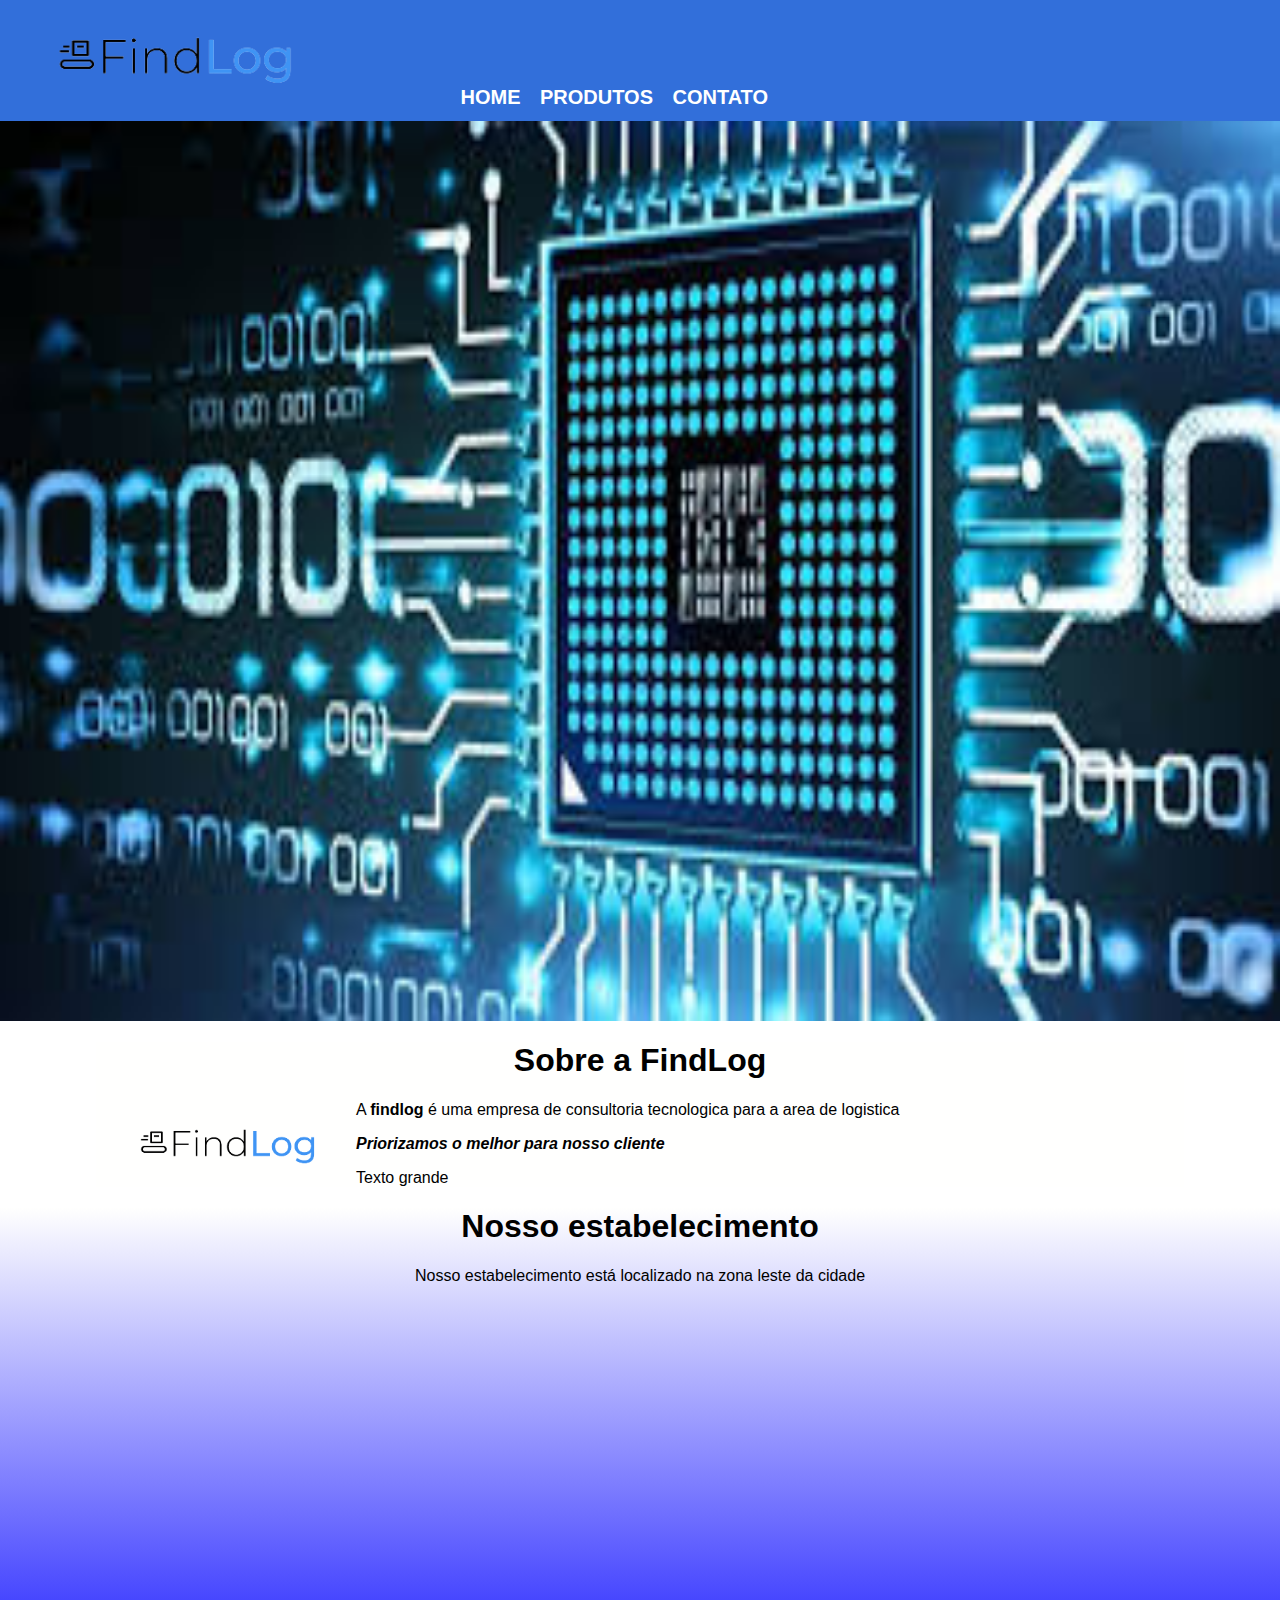
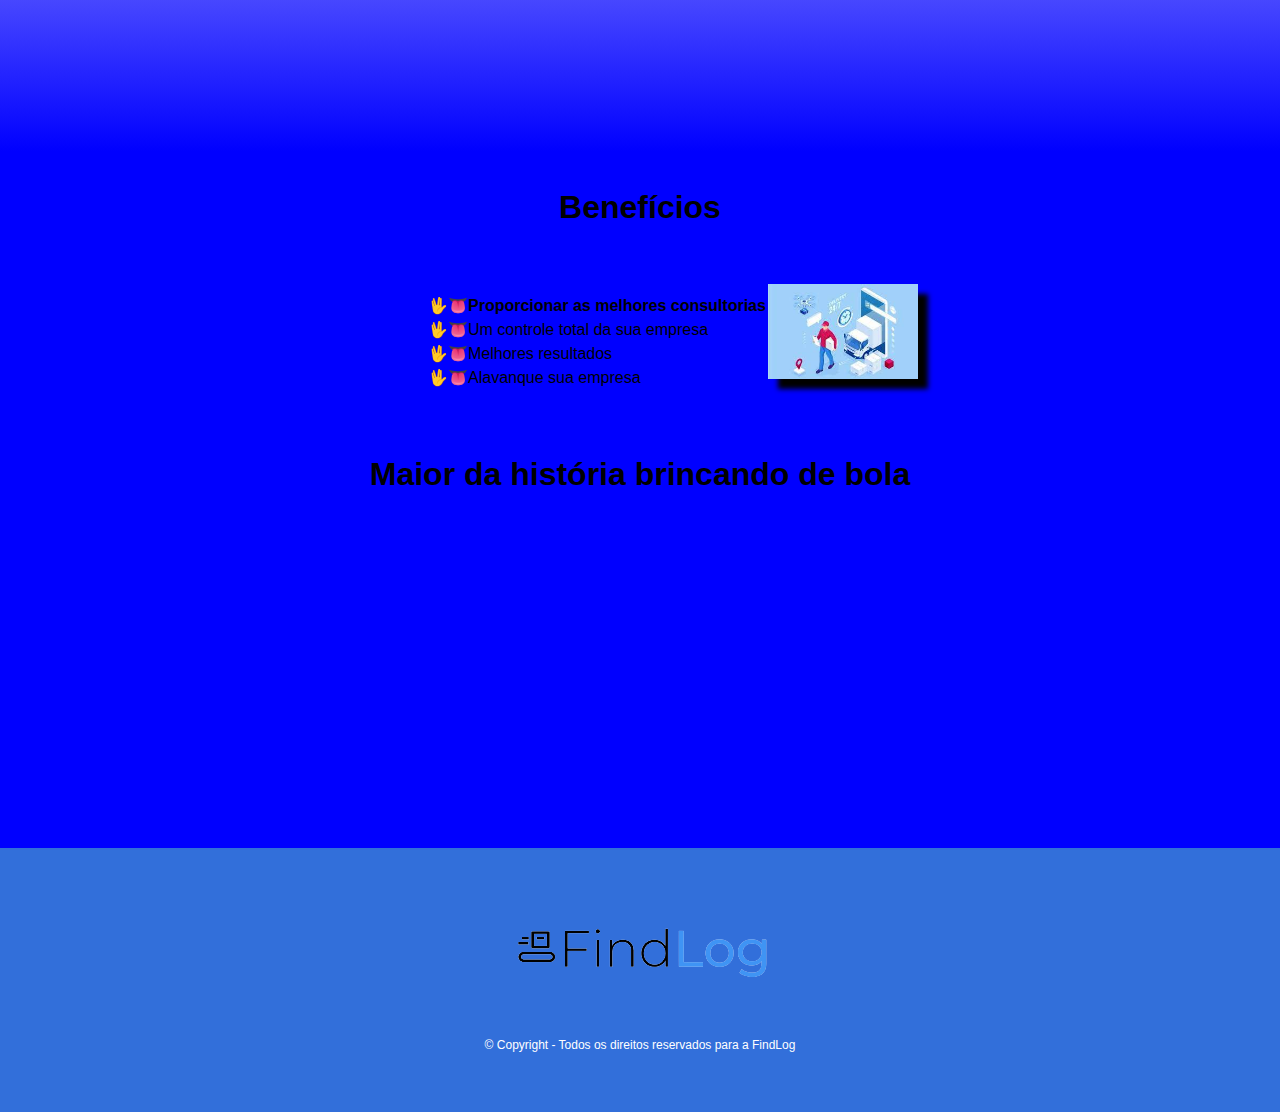
<file: index.html>
<html>
    <head>
        <link href="estilo.css" rel="stylesheet">
        <!--Colocar icone no site-->
        <link href = "assets/imagens/findlogoriginal.ico" rel="shortcut icon">
        <title>FindLog</title>

    </head>
    <body>
        <!--Logotipo e Menu-->
        <header>
            <!--Divisão entre as caixas-->
            <div class="logo_caixa">
                <img src="assets/imagens/findlogoriginal.png" title= "FindLog" class="logo"/>
                <nav>
                    <ul>
                        <!-- Aqui fizemos o menu e quando clicar abre uma página do google -->
                        <li><a href="index.html" >Home</a></li>
                        <li><a href="produtos.html" >Produtos</a></li>
                        <li><a href="https://www.google.com/intl/pt-BR/gmail/about/" target="_blank">Contato</a></li>

                </nav>
            </div>
        </header>
        <!--Banner do Site-->
        <img src="assets/imagens/banner.jfif" class = "banner"/>
        <!--Sobre a pizzaria-->
        <main>
            <section class = "area_find">
                <h1 class ="titulo_find">Sobre a FindLog</h1>
                <img src="assets/imagens/findlogoriginal.png" class="findlog">
                <p>A <strong>findlog</strong> é uma empresa de consultoria tecnologica para a area de logistica</p>
                <p><strong><i>Priorizamos o melhor para nosso cliente</i></strong></p>
                <p>Texto grande</p>
            </section>
            <!--Nosso estabelecimento (mapa)-->
            <section class = "mapa">
                <h1 class ="titulo_find">Nosso estabelecimento</h1>
                <p>Nosso estabelecimento está localizado na zona leste da cidade</p>

                <iframe src="https://www.google.com/maps/embed?pb=!1m18!1m12!1m3!1d3656.092847617926!2d-46.722614323758854!3d-23.601002863051527!2m3!1f0!2f0!3f0!3m2!1i1024!2i768!4f13.1!3m3!1m2!1s0x94ce56c31b1fe649%3A0x7d134f4dfc6618c2!2sEst%C3%A1dio%20do%20Morumbi!5e0!3m2!1spt-BR!2sbr!4v1693521689451!5m2!1spt-BR!2sbr" 
                width="600" height="450" style="border:0;"
                 allowfullscreen="" loading="lazy" 
                 referrerpolicy="no-referrer-when-downgrade">
                </iframe>
            </section>
            <!--Beneficios-->
            <section class="beneficios">
                <h1 class = "titulo-padrao">Benefícios</h1>
                <div class="conteudo_beneficios">
                <!--Lista-->
                    <ul class = "lista_beneficios">
                        <li class = "itens">Proporcionar as melhores consultorias</li>
                        <li class = "itens">Um controle total da sua empresa</li>
                        <li class = "itens">Melhores resultados</li>
                        <li class = "itens">Alavanque sua empresa</li>
                    </ul><img src="assets\imagens/beneficios.jfif" class="img_beneficios"/> 
                 </div>
                 <div class = "video">
                    <h1>Maior da história brincando de bola</h1>
                    <iframe width="560" height="315" src="https://www.youtube.com/embed/efsvk5dt0hc?si=VwefVZxYKLcSFx9A" title="YouTube video player" frameborder="0" allow="accelerometer; autoplay; clipboard-write; encrypted-media; gyroscope; picture-in-picture; web-share" allowfullscreen></iframe>
                    <br><br>
                 </div>
            </section>
        </main>
        <footer>
            <img src="assets/imagens/findlogoriginal.png" alt="FindLog" class="logo_fotter">
            <p class = "copyright">&copy; Copyright - Todos os direitos reservados para a FindLog</p>
        </footer>
    </body>

</html>
</file>
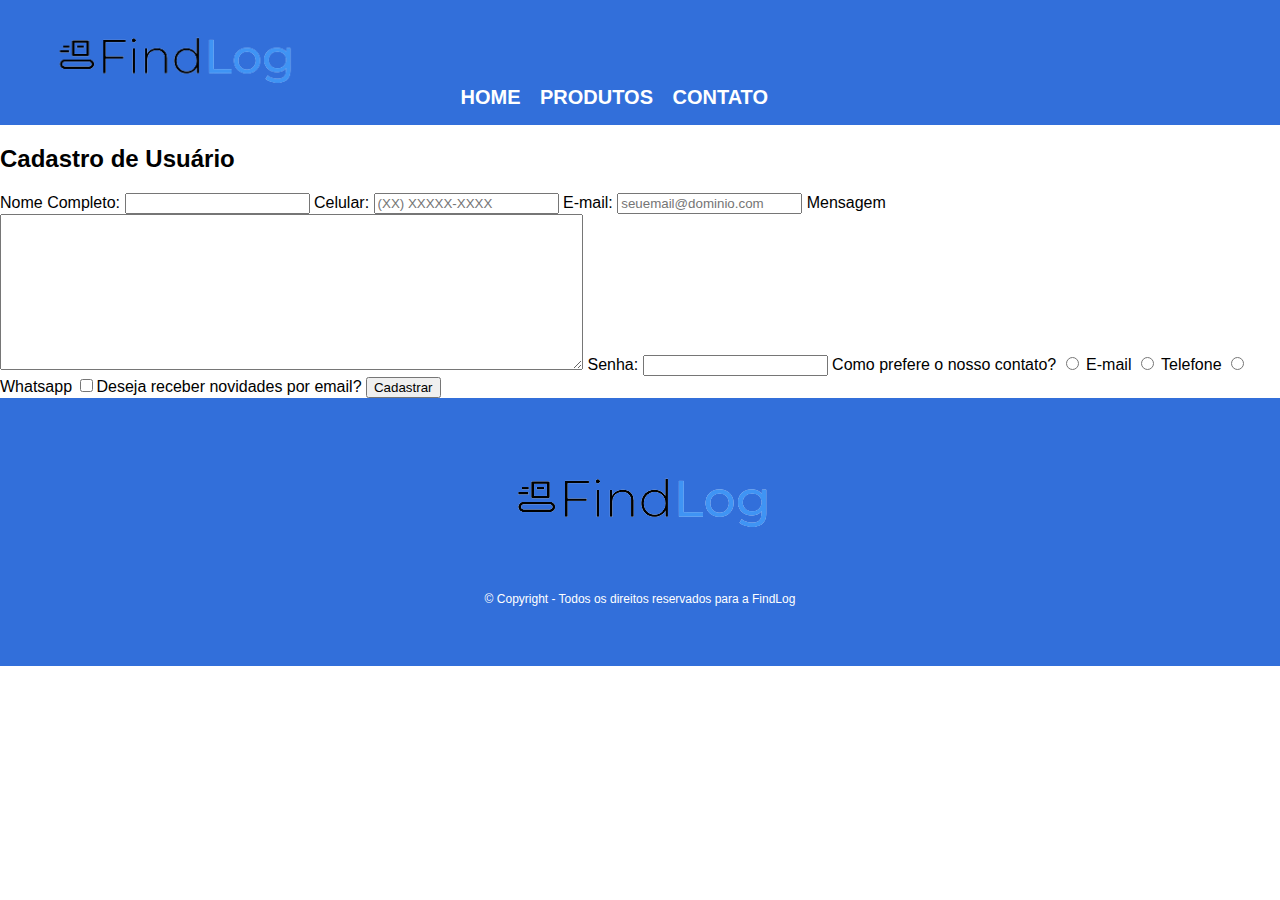
<file: cadastro.html>
<!DOCTYPE html>
<html lang="pt">

<head>
    <link href="./estilo.css" rel="stylesheet">
    <meta charset="UTF-8">
    <meta name="viewport" content="width=device-width, initial-scale=1.0">
    <title>FindLog</title>

</head>

<body>

    <body class="body">
        <header>
            <!--Divisão entre as caixas-->
            <div class="logo_caixa">
                <img src="assets/imagens/findlogoriginal.png" title="FindLog" class="logo" />
                <nav>
                    <ul>
                        <!-- Aqui fizemos o menu e quando clicar abre uma página do google -->
                        <li><a href="index.html">Home</a></li>
                        <li><a href="produtos.html">Produtos</a></li>
                        <li><a href="cadastro.html" >Contato</a></li>

                </nav>
            </div>
            </div>
        </header>
        <div class="caixa">
            <h2>Cadastro de Usuário</h2>
            <form action="respostaForm" method="post">
                <label for="nome_completo">Nome Completo:</label>
                <input type="text" id="nome" name="nome" required>

                <label for="celular">Celular:</label>
                <input type="text" id="celular" name="celular" required placeholder="(XX) XXXXX-XXXX">

                <label for="email">E-mail:</label>
                <input type="email" id="email" name="email" required placeholder="seuemail@dominio.com">

                <label for="mensagem">Mensagem</label>  
                <textarea cols="70" rows="10"id="mensagem" class ="mensagem"name="mensagem" ></textarea>


                <label for="senha">Senha:</label>
                <input type="password" id="senha" name="senha" required>

                <label for="contato">Como prefere o nosso contato?
                    <input type="radio" value="radio-mail" name="Contato"> E-mail    
                    <input type="radio" value="radio-telefone" name="Contato"> Telefone 
                    <input type="radio" value="radio-whatsapp" name="Contato"> Whatsapp  
                </label>

                <label><input type="checkbox" class="chk">Deseja receber novidades por email?</label>


                <input type="submit" value="Cadastrar">
            </form>
        </div>
        <footer>
            <img src="assets/imagens/findlogoriginal.png" alt="FindLog" class="logo_fotter">
            <p class="copyright">&copy; Copyright - Todos os direitos reservados para a FindLog</p>
        </footer>

    </body>

</html>
</body>

</html>
</file>
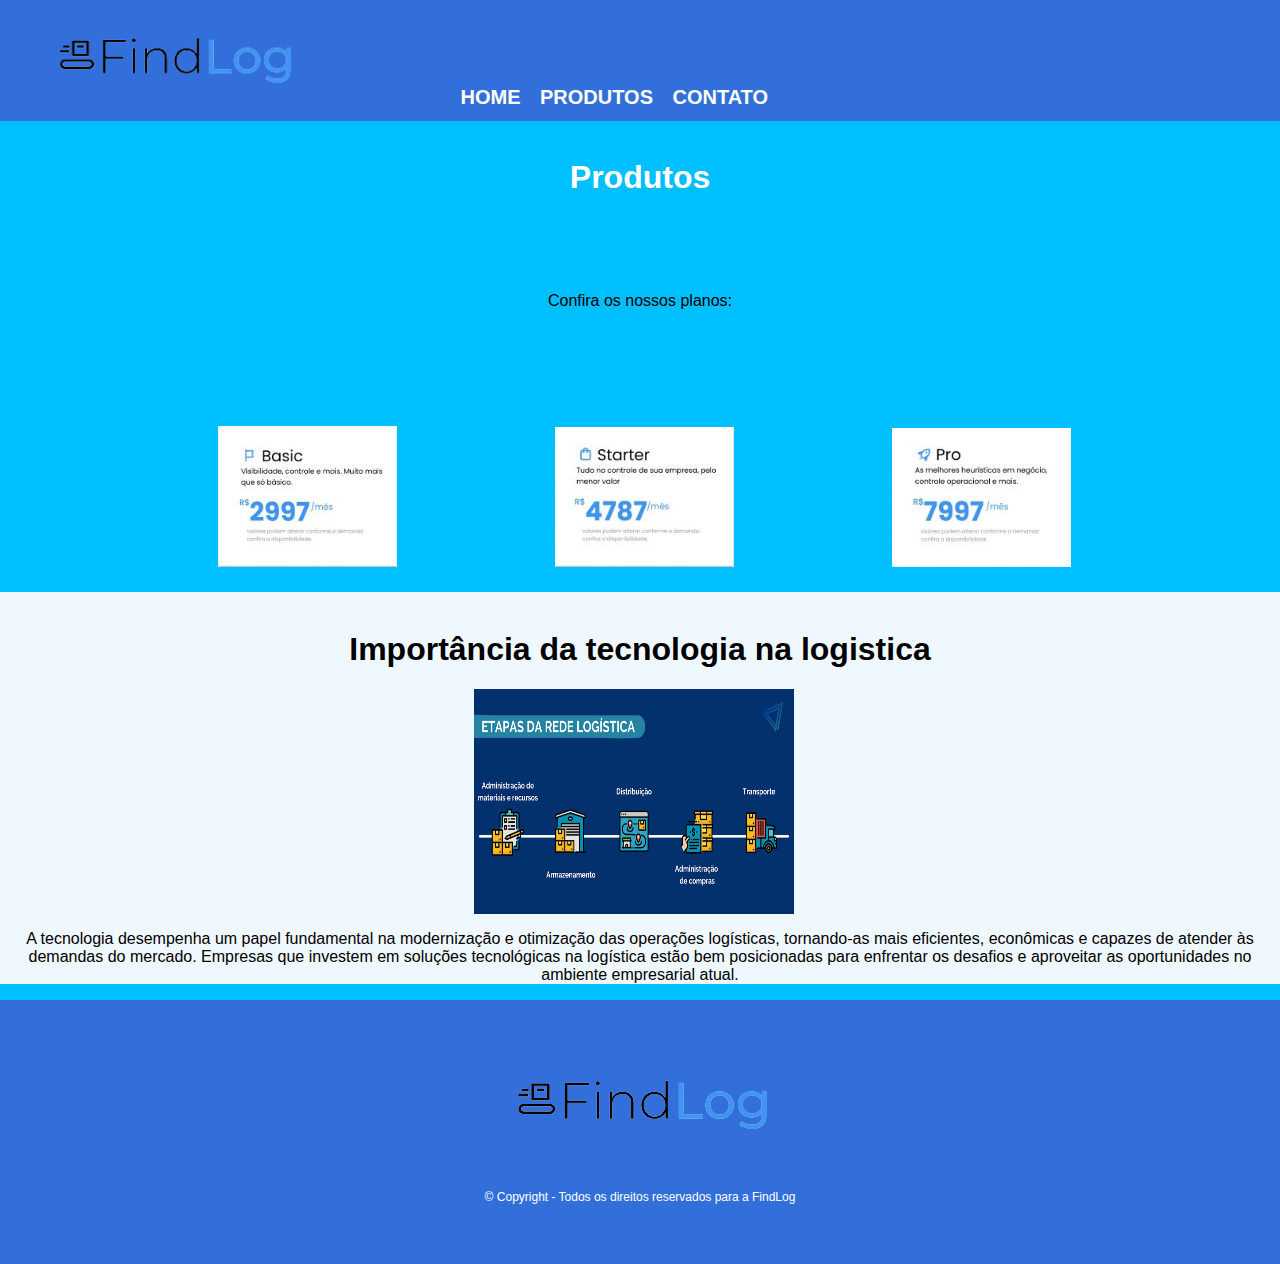
<file: produtos.html>
<html>
    <head>
        <link href="estilo.css" rel="stylesheet">
        <!--Colocar icone no site-->
        <link href = "assets/imagens/findlogoriginal.ico" rel="shortcut icon">
        <title>FindLog</title>
    </head>
    <body>
        <!--Logotipo e Menu-->
        <header>
            <!--Divisão entre as caixas-->
            <div class="logo_caixa">
                <img src="assets/imagens/findlogoriginal.png" title= "FindLog" class="logo"/>
                <nav>
                    <ul>
                        <!-- Aqui fizemos o menu e quando clicar abre uma página do google -->
                        <li><a href="index.html" >Home</a></li>
                        <li><a href="produtos.html">Produtos</a></li>
                        <li><a href="">Contato</a></li>
                </nav>  
            </div>
        </header>
        <!--Produtos-->
        <section class="produtos">
            <h1 class="titulo_produtos">Produtos</h1>
            <div class = "principal" >

                <p class ="paragrafo">Confira os nossos planos:</p>
                <a href="https://www.youtube.com/" target="_blank"><img src="assets/imagens/planoBasic.png" class="img_basic"></a>
                <a href="https://www.youtube.com/" target="_blank"><img src="assets/imagens/planoStarter.png" class="img_starter"></a>
                <a href="https://www.youtube.com/" target="_blank"><img src="assets/imagens/planoPro.png" class="img_pro"></a>

            </main>
            <div class ="logis">
                <h1 class="titulo_tec">Importância da tecnologia na logistica</h1>
                <img src="assets/imagens/logistica.jpg" alt="FindLog" class="logistica">
                <p class="box"> A tecnologia desempenha um papel fundamental na modernização e otimização das operações logísticas, tornando-as mais eficientes, econômicas e capazes de atender às demandas do mercado. Empresas que investem em soluções tecnológicas na logística estão bem posicionadas para enfrentar os desafios e aproveitar as oportunidades no ambiente empresarial atual.</p>
                <p></p>
             </div>
            <footer>
                <img src="assets/imagens/findlogoriginal.png" alt="FindLog" class="logo_fotter">
                <p class = "copyright">&copy; Copyright - Todos os direitos reservados para a FindLog</p>
            </footer>
            </div>
        </section>
        </main>
        
    </body>
</html>
</file>
<file: estilo.css>
/*Estilização geral do site*/
body{
    font-family: 'Arial';
    margin: 0;
    padding: 0;
    border:0;
}
/*Estilização do HEADER da página*/
header{
    background-color:  rgb(50, 111, 218);
}
/*Estilização Logo*/
.logo{
    width: 27%;
}

/*Estilização do MENU*/
nav{
    padding-left: 120px;
    right: 40%;
    position: absolute;
    top: 70px;
    text-align: center;
}
/*Mudando espaçamento do menu*/
nav li{
    display: inline;
    margin: 0 0 0 15px; 
}
/*Modificando a fonte do menu*/
nav a{
    text-transform: uppercase;
    color: white;
    font-weight: bold;
    font-size: 20px;
    text-decoration: none;
}
/*Quando passar o mouse em cima do link*/
nav a:hover{
    color: white;
    text-decoration: underline;
}
/*Modificando a caixa do cabeçalho*/
.logo_caixa{
    width: 100%;
    position: relative;
    margin-right: 950px;
}
/*Estilização do Banner*/
.banner{
    width: 100%;
    height: 100%;
}


/*Estilização da sessão sobre a FindLog*/
.findlog{
    width: 260px;
    float: left;
   margin: 0, 20; 
}
.titulo_find{
    clear: left;
    text-align: center;
}
.area_find{
    width: 85%;
    text-align: justify;
    margin: auto;
    background-color: #FFFFFE;
}


/*Titulos - Padrao*/
.titulo{
    text-align: center;
    font-size: 40px;
}

/*Estilizacao da sessão Nosso estabelecimento (mapa)*/
.mapa{
    background: linear-gradient(#FFFFFE, blue) ;
}

.mapa p{
    text-align: center;
}
.mapa iframe{
    margin: auto;
    display: block;
}
/**/
.titulo-padrao{
    padding:3%;
    margin: 0;
    text-align: center;
}

/*Estilização da sessão Benefícios*/
.beneficios {
    background-color: blue;
    
}

.conteudo_beneficios{
    width: 100%;
    margin: 0 auto;
    
}
.lista_beneficios{
    width: 25%;
    display: inline-block;  
    vertical-align: top;
    padding-left: 35%;
    margin-top: 30px;
    list-style: "🖖";
}
.itens{
    /*Espacamento entre linhas*/
    line-height: 1.5;
}
.itens:before{
    /*colocar emojis nos tópicos*/
    content: "👅";
}
.itens:first-child{
    font-weight: bold;
}
.img_beneficios{
    width: 150px;
    text-align: center;
    box-shadow: 10px 10px 5px 0px;
    opacity: 1;
    transition: 400ms;
    margin-top: 20px;
    
}
.img_beneficios:hover{
    opacity: 0.7;
}

.video{
    margin-top: 50px;
    text-align: center;
}

/*Estilizacao do footer*/

footer{
    text-align: center;
    /*background: url("assets/imagens/findlogoriginal.png");*/
    padding: 40px;
    background-color: rgb(50, 111, 218);
}
.copyright{
    color:white;
    font-size: 12px;
    margin: 20px;
}
.logo_footer{
    width: 20%;
}



/*Pagina dos Produtos*/
.principal{
    margin-top: 0%;
    padding-top: 0%;
    background-color: deepskyblue;
}
.produtos{
    margin-top: 0%;
    padding-top: 0%;
    background-color: deepskyblue;
}
.conteudo_produtos{
    width: 100%;
    margin: 0 auto;
    
}
.titulo_produtos{
    text-align: center;
    color: #FFFFFE; 
    margin: 0;
    padding-top: 3%;
}

.paragrafo{
    padding: 80px;
    text-align: center;
}
/*Imagens planos*/

.img_basic{
    width: 14%;
    padding-left: 17%;
    /*box-shadow: 10px 10px 5px 0px;*/
    margin-top: 20px;
    /*border: solid 2px black;*/
    -webkit-transition: -webkit-transform .5s ease;
    transition: transform .5s ease;
}


.img_basic:hover {
    -webkit-transform: scale(1.1);
    transform: scale(1.1);
 }
/*box-shadow: 10px 10px 5px 0px;
    opacity: 1;
    transition: 400ms;*/

.img_starter{
    width: 14%;
    padding-left: 12%;
    /*box-shadow: 10px 10px 5px 0px;*/
    opacity: 1;
    transition: 400ms;
    margin-top: 20px;
    /*border: solid 2px black;*/
    -webkit-transition: -webkit-transform .5s ease;
    transition: transform .5s ease;
    
}

.img_starter:hover {
    -webkit-transform: scale(1.1);
    transform: scale(1.1);
 }

.img_pro{
    width: 14%;
    padding-left: 12%;
    /*box-shadow: 10px 10px 5px 0px;*/
    opacity: 1;
    transition: 400ms;
    margin-top: 20px;
    /*border: solid 2px black;*/
    -webkit-transition: -webkit-transform .5s ease;
    transition: transform .5s ease;
}

.img_pro:hover {
    -webkit-transform: scale(1.1);
    transform: scale(1.1);
 }


 .logis{
    background-color: aliceblue;
 }

.logistica{
    width: 25%;
    height: 25%;
    padding-left: 37%;   
    margin: 0, 20;
}

.divisao{
    background-color: deepskyblue;
}

.titulo_tec{
    text-align: center;
    padding-top: 3%;
}

.box{
    text-align: center;
}

.centro{
    text-align: center;
}
</file>
